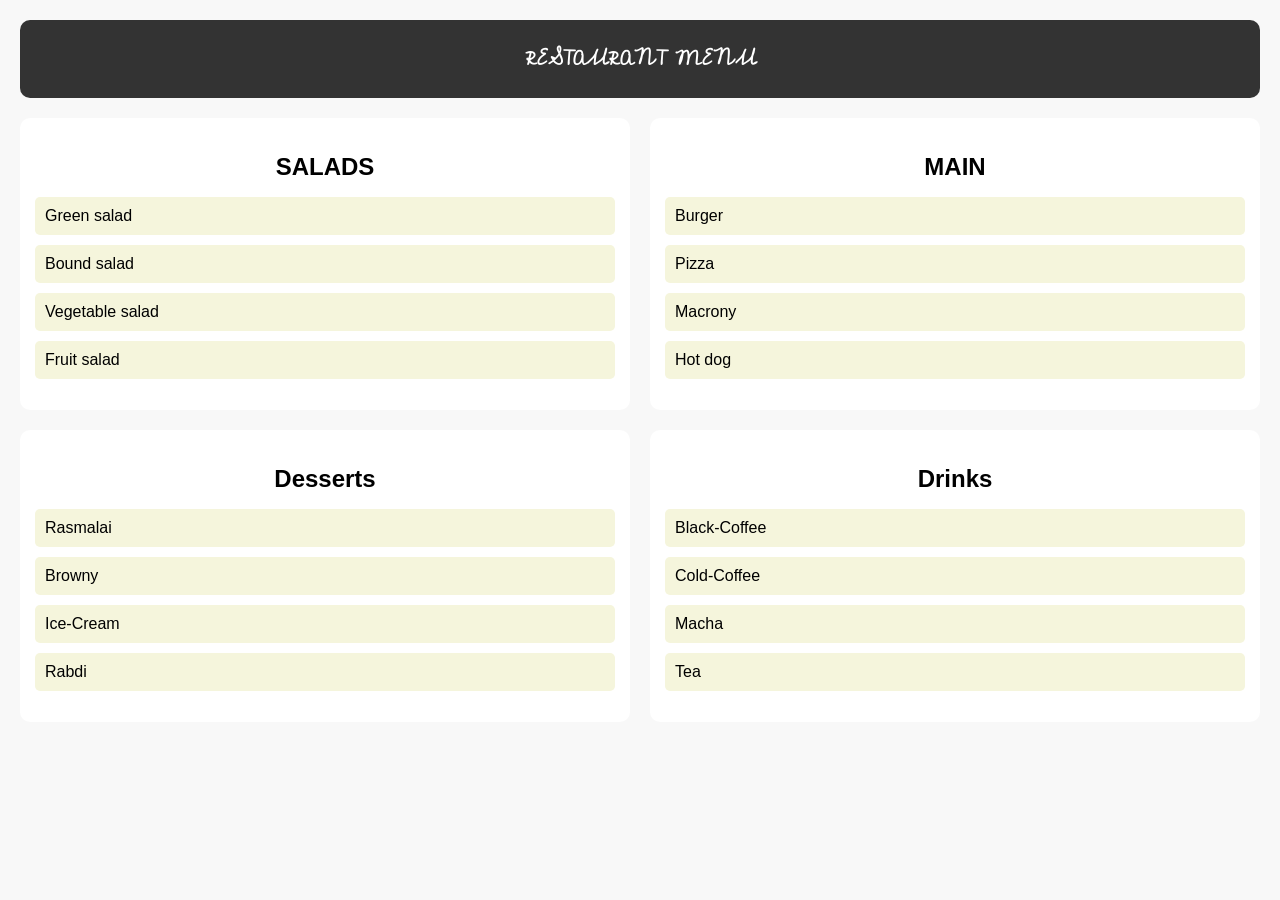
<file: Project -1/index.html>
<!DOCTYPE html>
<html lang="en">
<head>
    <meta charset="UTF-8">
    <meta name="viewport" content="width=device-width, initial-scale=1.0">
    <title>Document</title>
    <link rel="stylesheet" href="style.css">
</head>
<body>
    <div class="menu-container">
        RESTAURANT MENU

    </div>
    <div class="Saalads">
        <h2>SALADS</h2> 
        <ul>
            <li>Green salad</li>
            <li>Bound salad</li>
            <li>Vegetable salad</li>
            <li>Fruit salad</li>
        </ul>
    </div>
    <div class="main">
       <h2>MAIN</h2>
        <ul>
            <li>Burger</li>
            <li>Pizza</li>
            <li>Macrony</li>
            <li>Hot dog</li>
        </ul>
    </div>
    <div class="desserts">
        <h2>Desserts</h2>
        <ul>
            <li>Rasmalai</li>
            <li>Browny</li>
            <li>Ice-Cream</li>
            <li>Rabdi</li>
        </ul>
    </div>
    <div class="drinks">
        <h2>Drinks</h2>
        <ul>
            <li>Black-Coffee</li>
            <li>Cold-Coffee</li>
            <li>Macha</li>
            <li>Tea</li>
        </ul>
    </div>
    
</body>
</html>
</file>
<file: Project -1/style.css>
@import url('https://fonts.googleapis.com/css2?family=Cedarville+Cursive&display=swap');


body {
    font-family: Arial, sans-serif;
    background-color: #f8f8f8;
    margin: 0;
    padding: 20px;
}


.menu-container {
    font-family: "Cedarville Cursive";
    text-align: center;
    background-color: #333;
    color: white;
    padding: 20px;
    font-size: 20px;
    font-weight: bold;
    border-radius: 10px;
}


body {
    display: grid;
    grid-template-columns: repeat(2, 1fr); 
    gap: 20px;
}


.menu-container {
    grid-column: span 2;
}


div {
    background-color: white;
    padding: 15px;
    border-radius: 10px;
    box-shadow: 10px
}


div h2 {
    text-align: center;
    margin-bottom: 10px;
}


ul {
    list-style: none;
    padding: 0;
    display: flex;
    flex-direction: column; 
    gap: 10px;
}


li {
    display: flex;
    justify-content: space-between; 
    padding: 10px;
    background-color: beige;
    border-radius : 5px;
  
}

li:hover {
    background-color: brown;
    
}

@media (max-width: 480px) {
    body {
        padding: 10px;
    }

    .menu-container {
        font-size: 20px;
        padding: 15px;
    }

    div {
        padding: 10px;
    }

    li {
        font-size: 14px;
        padding: 8px;
    }}
</file>
